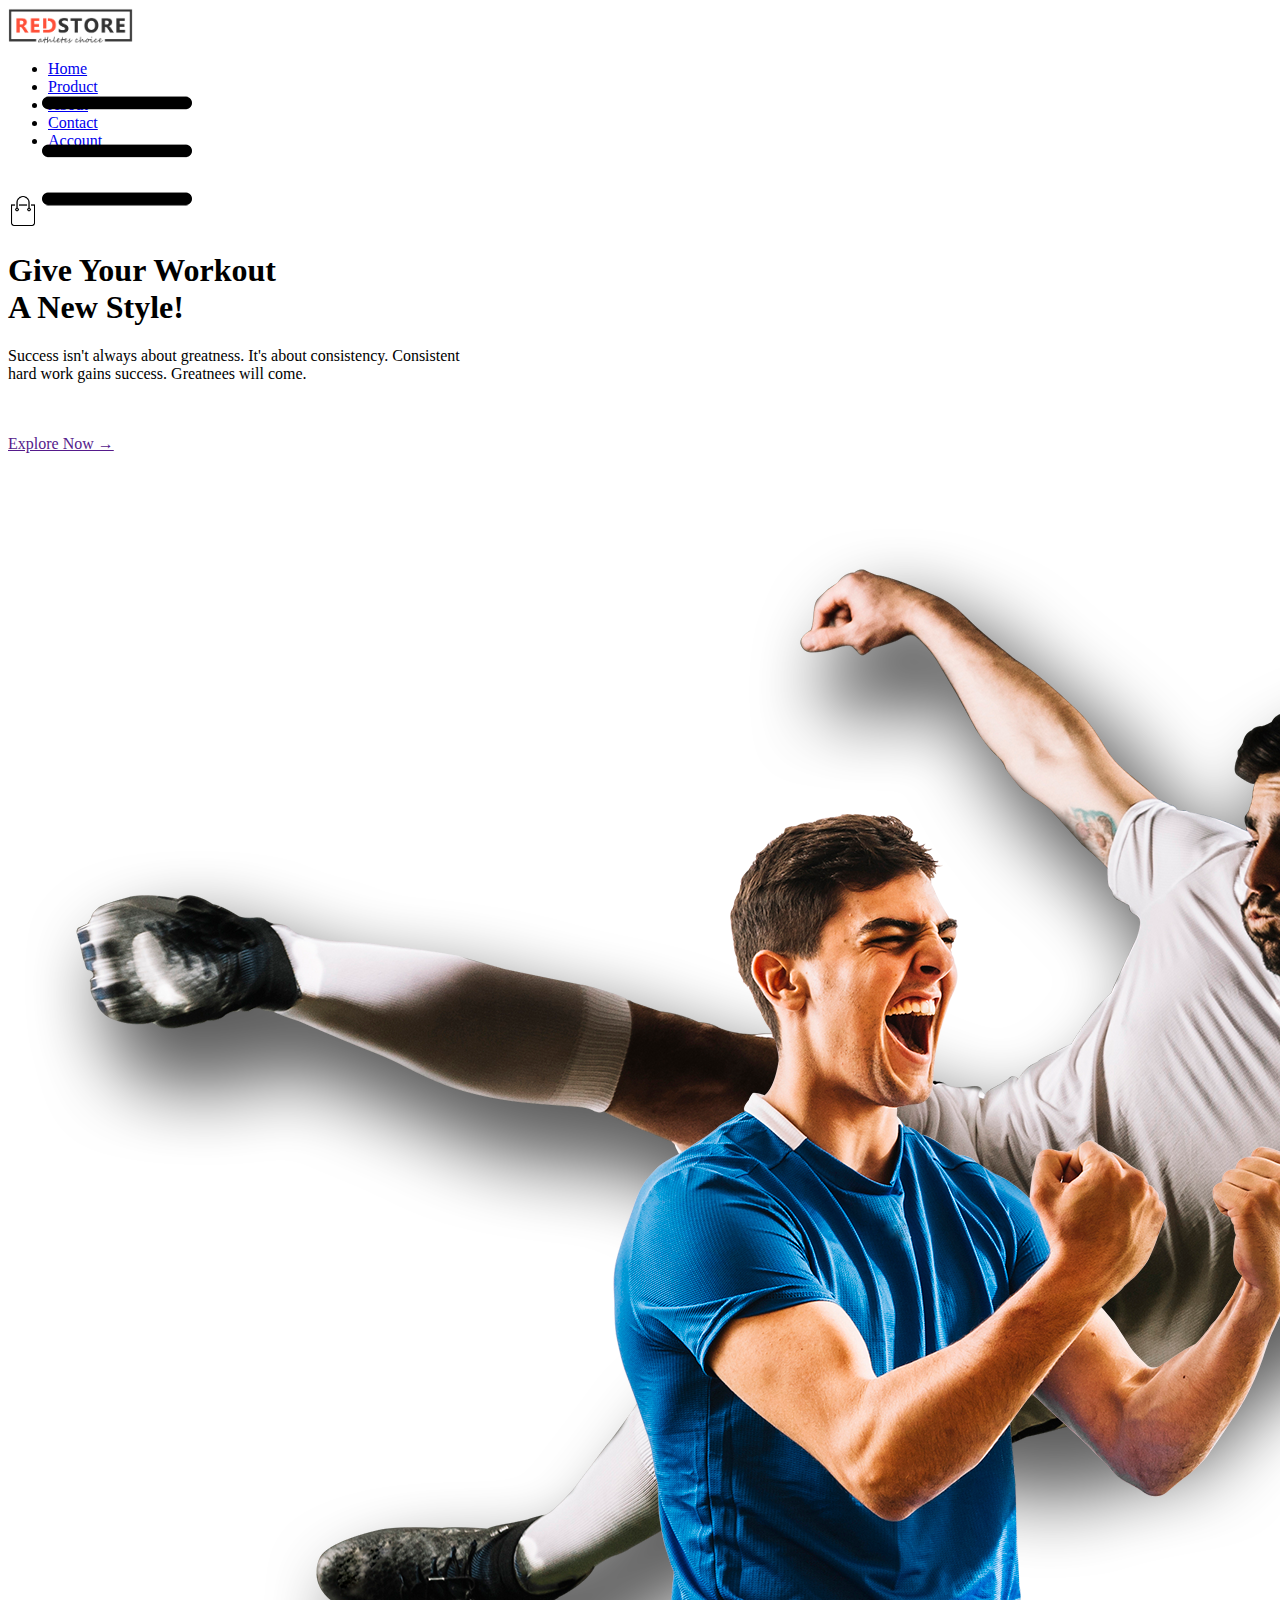
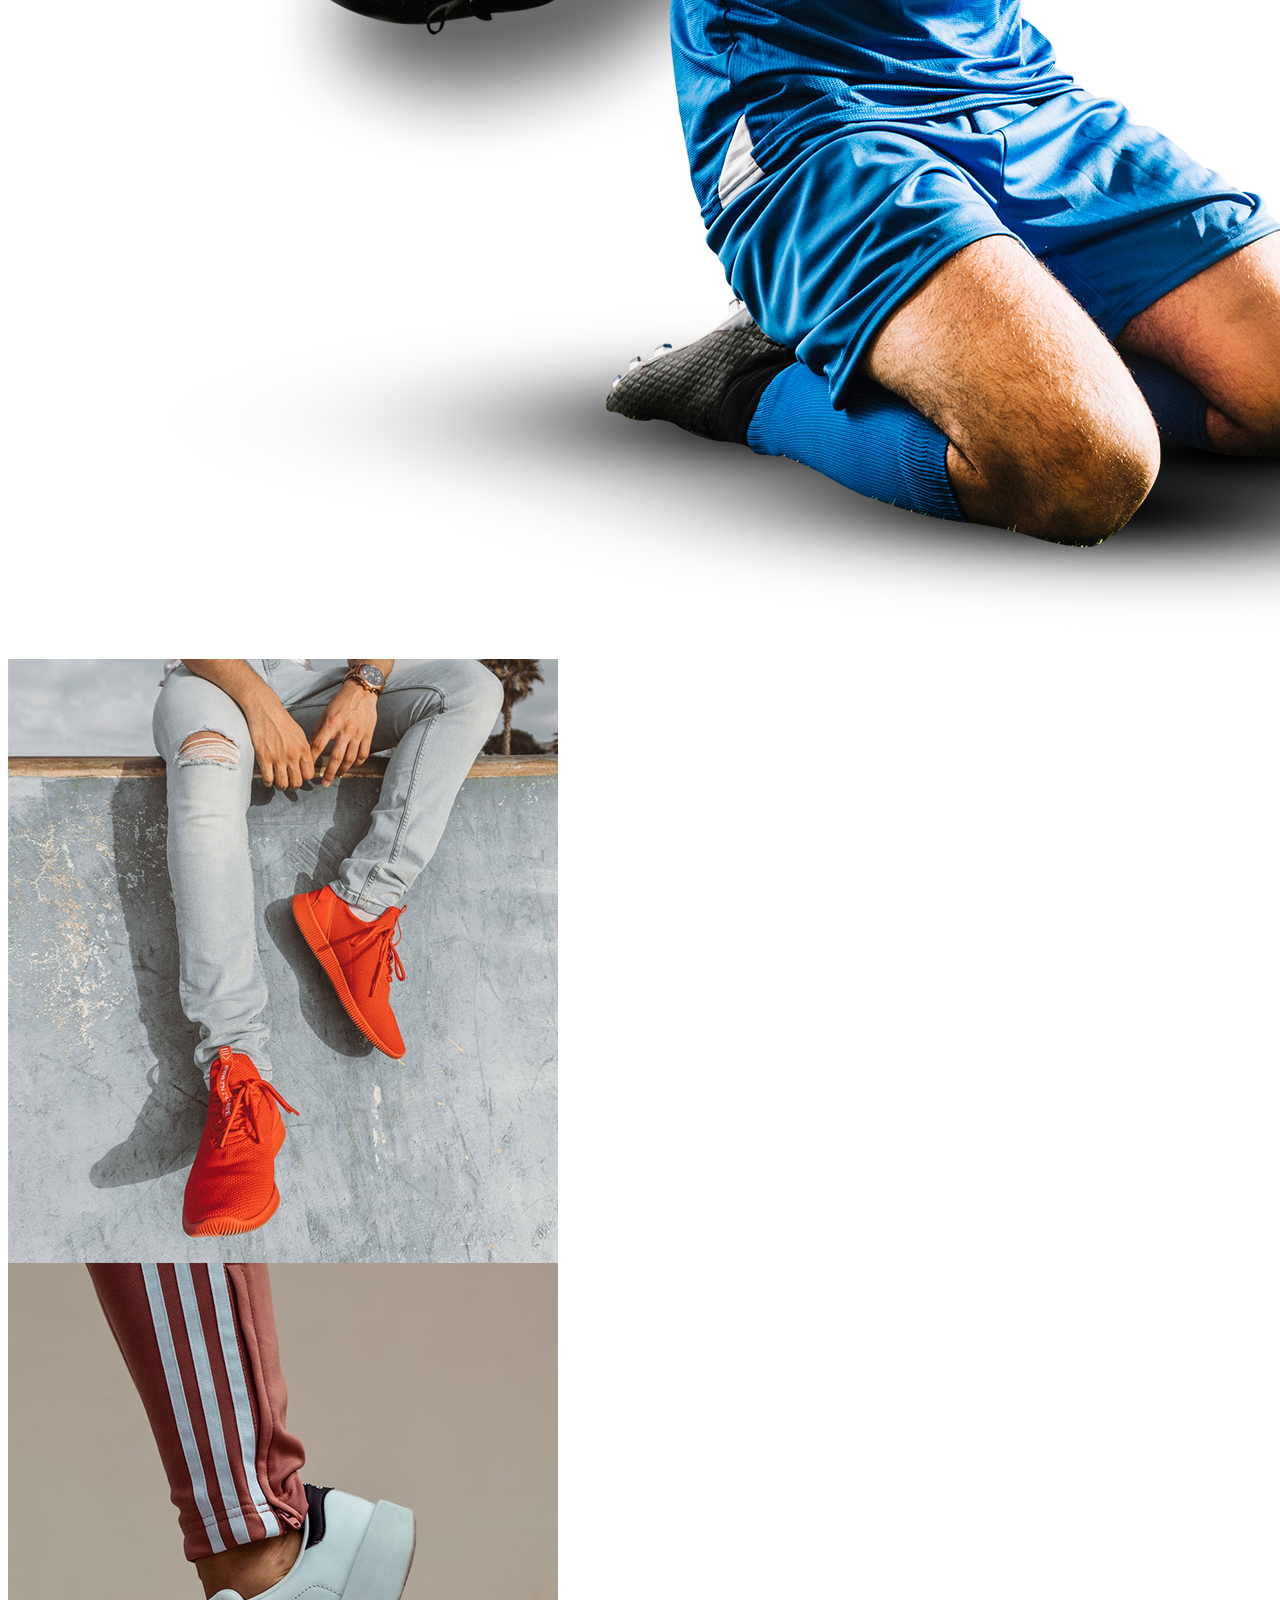
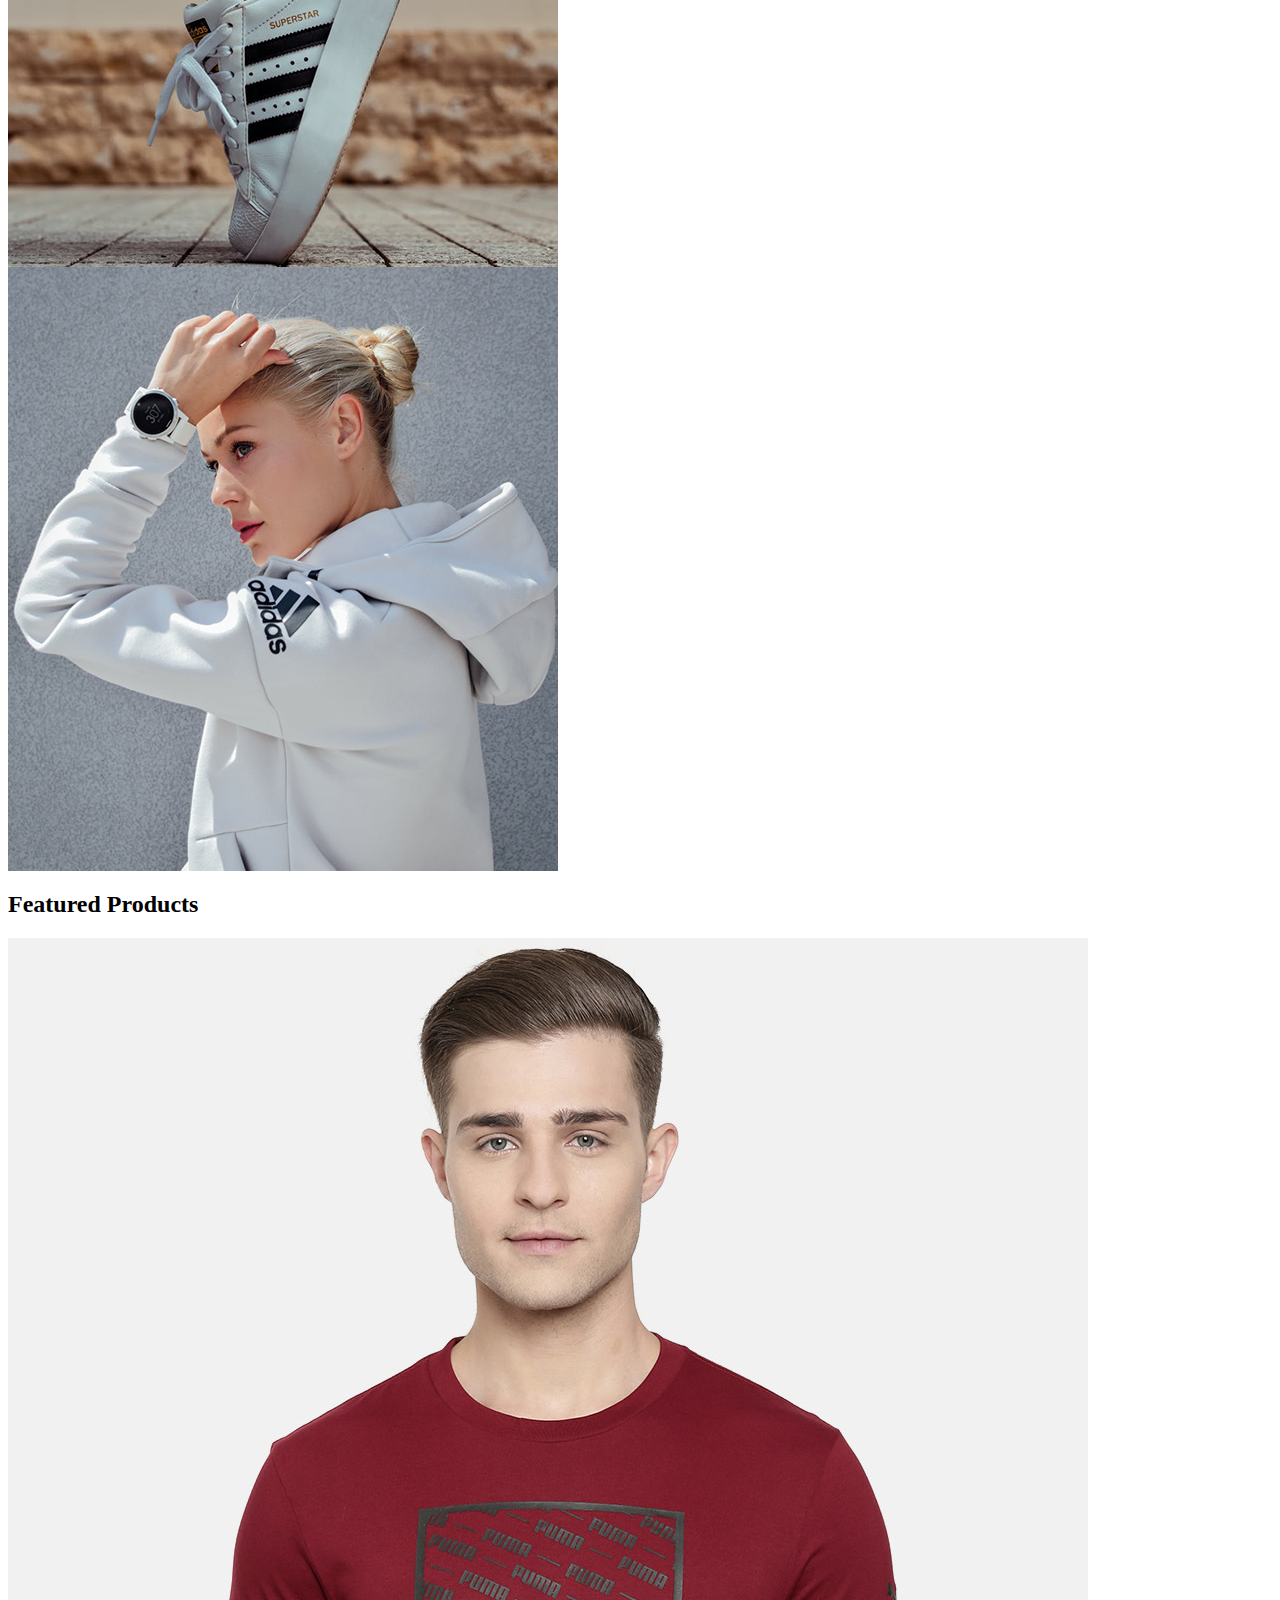
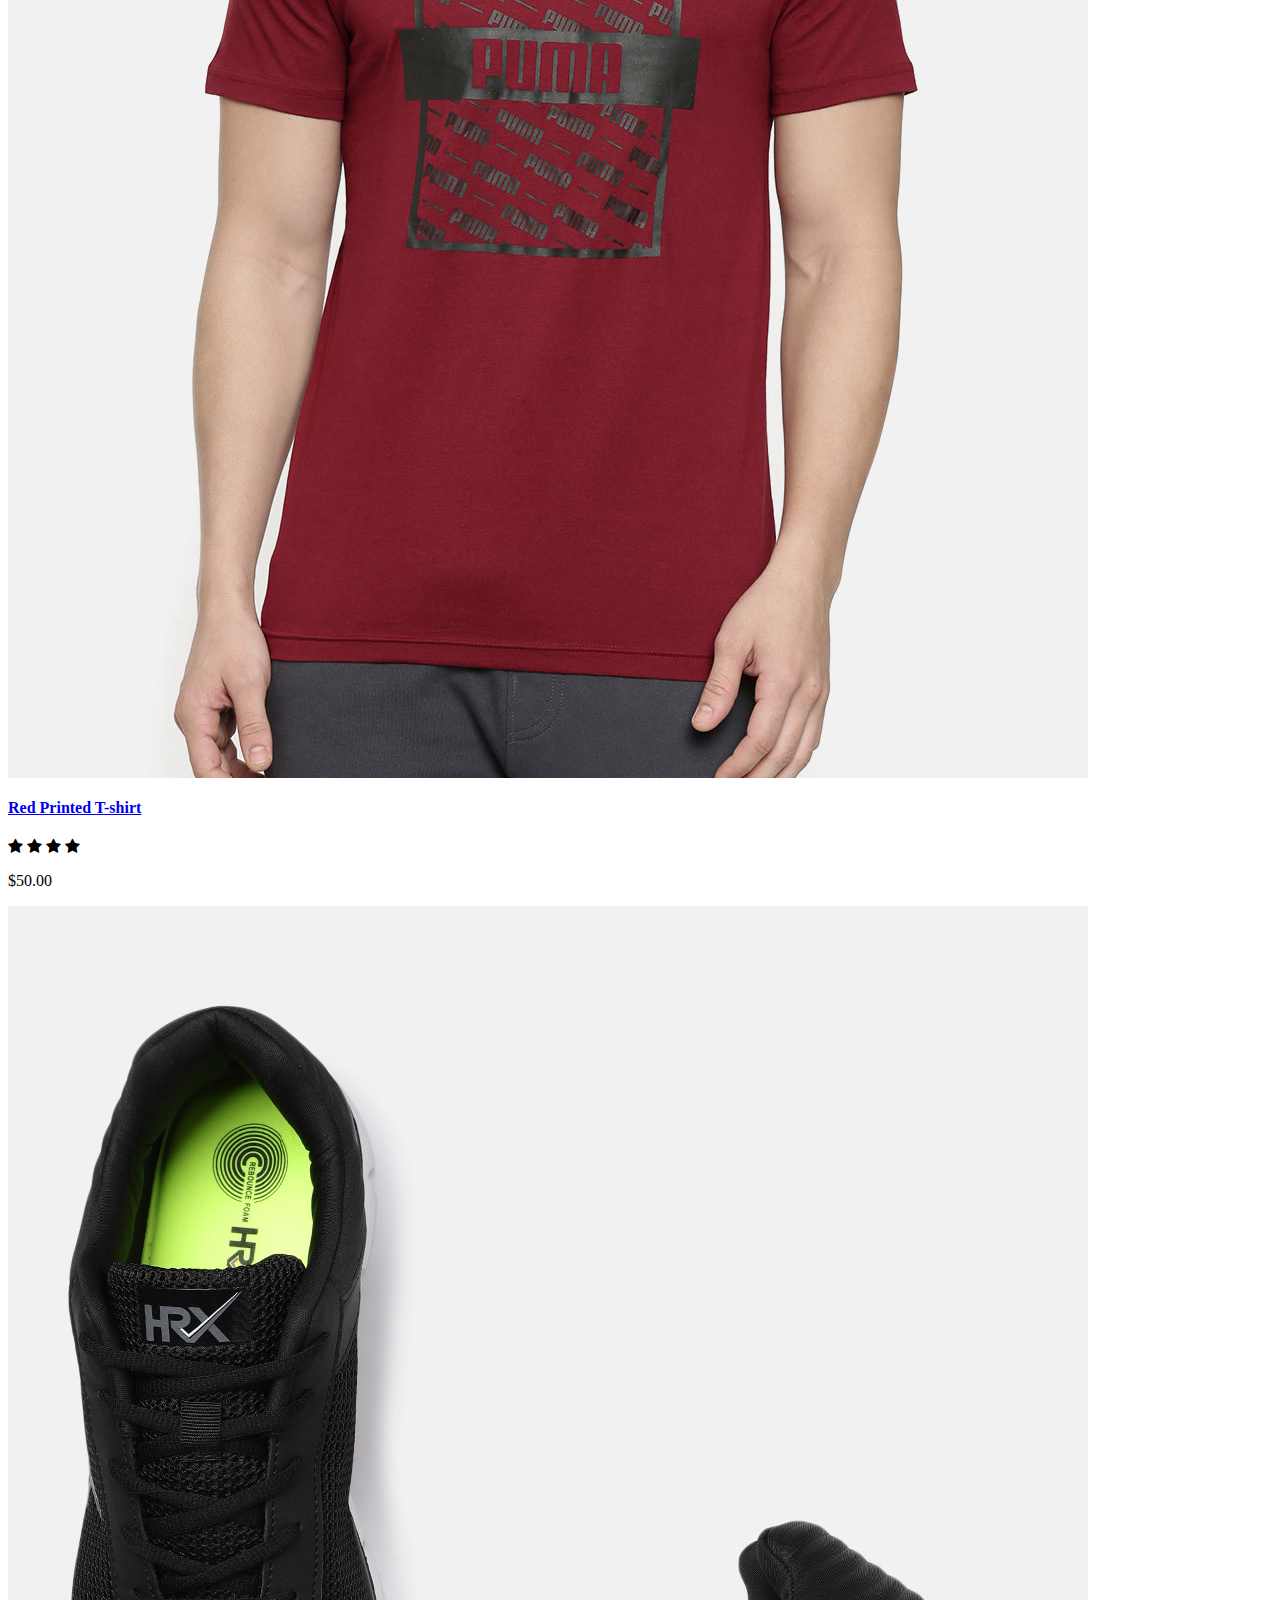
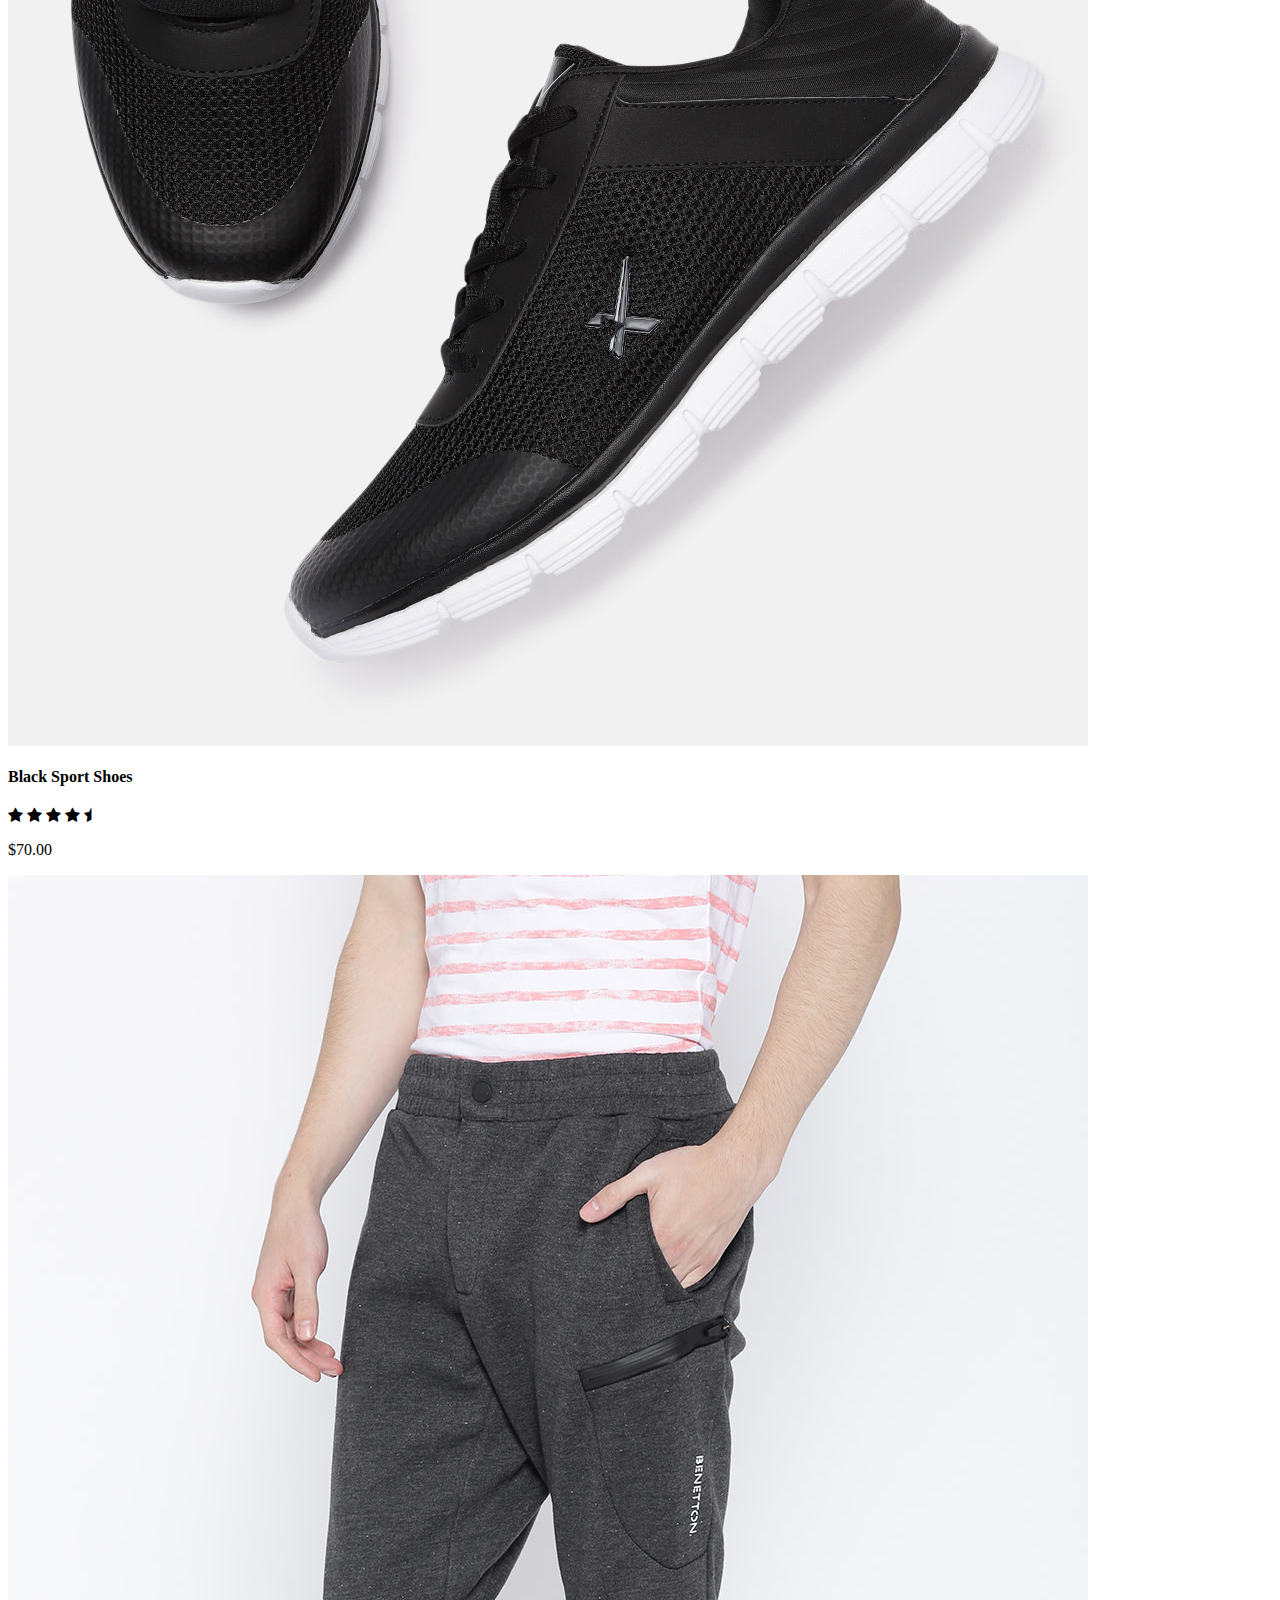
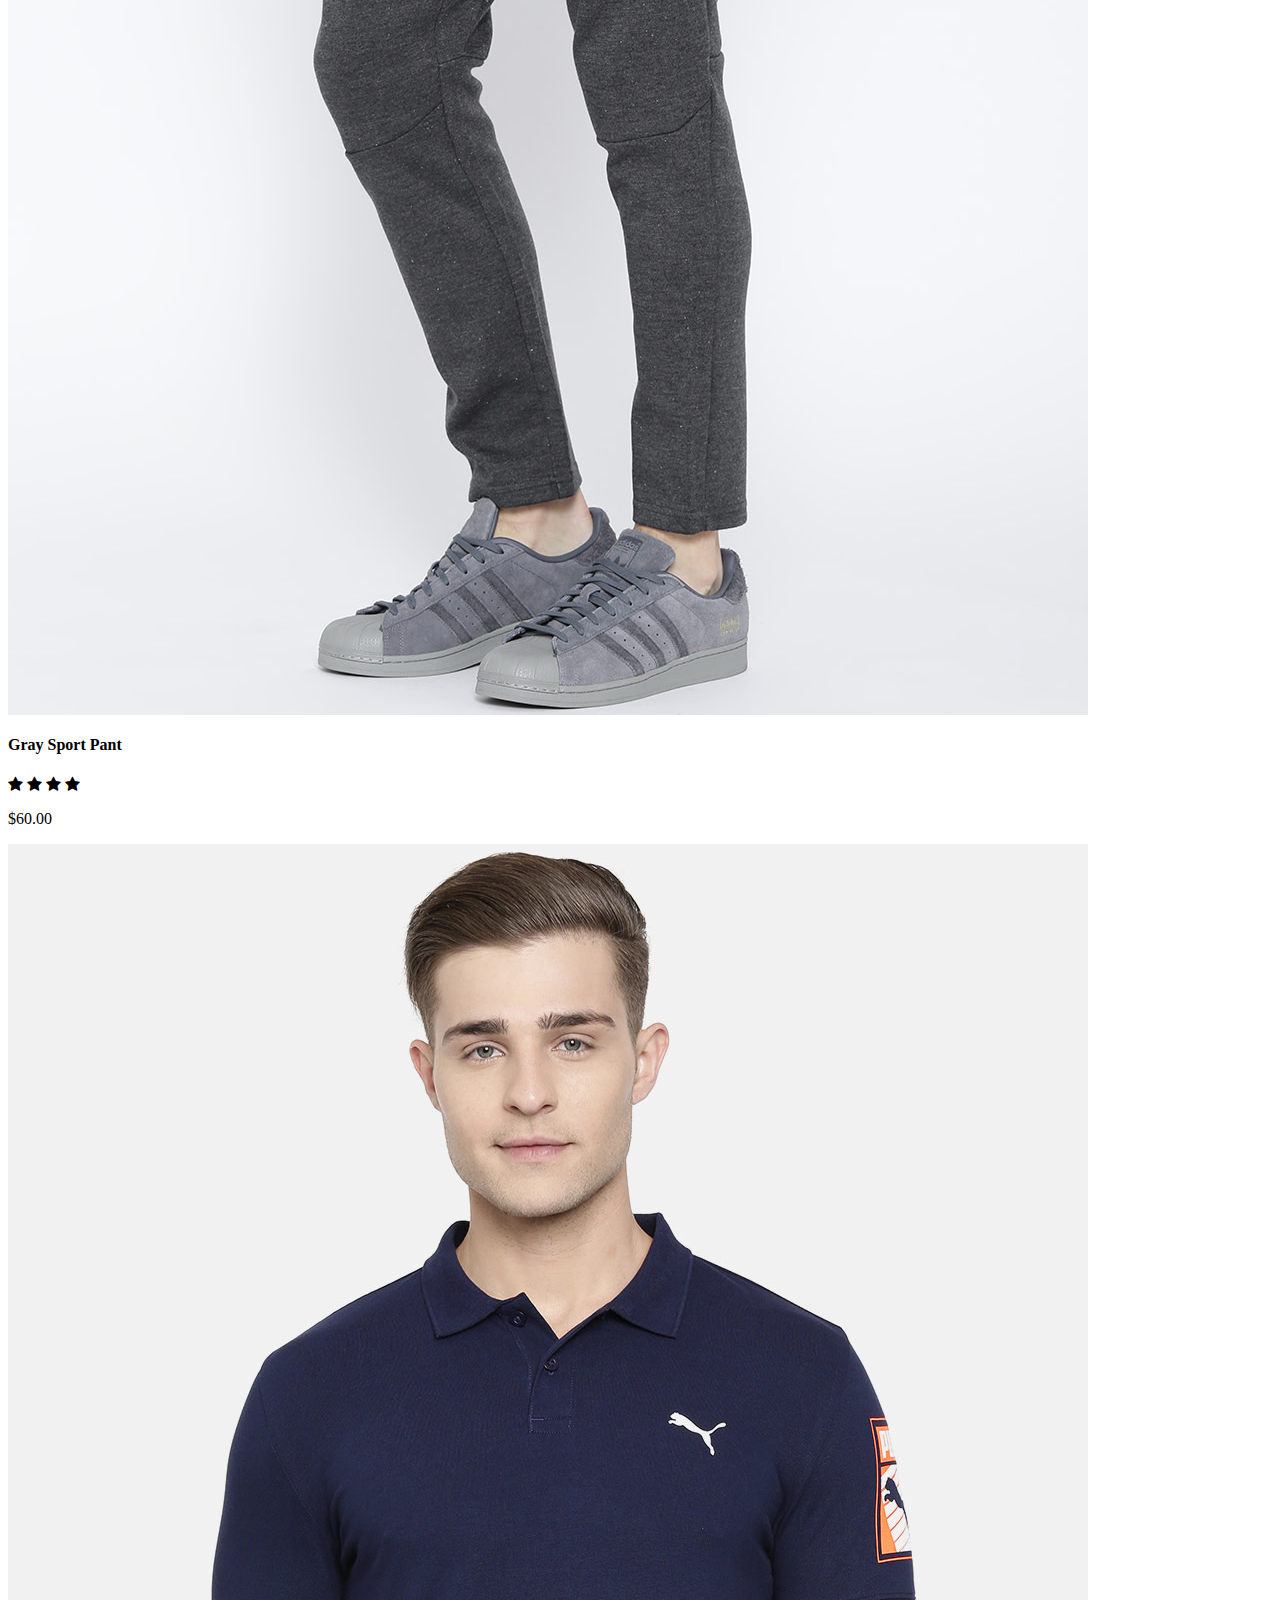
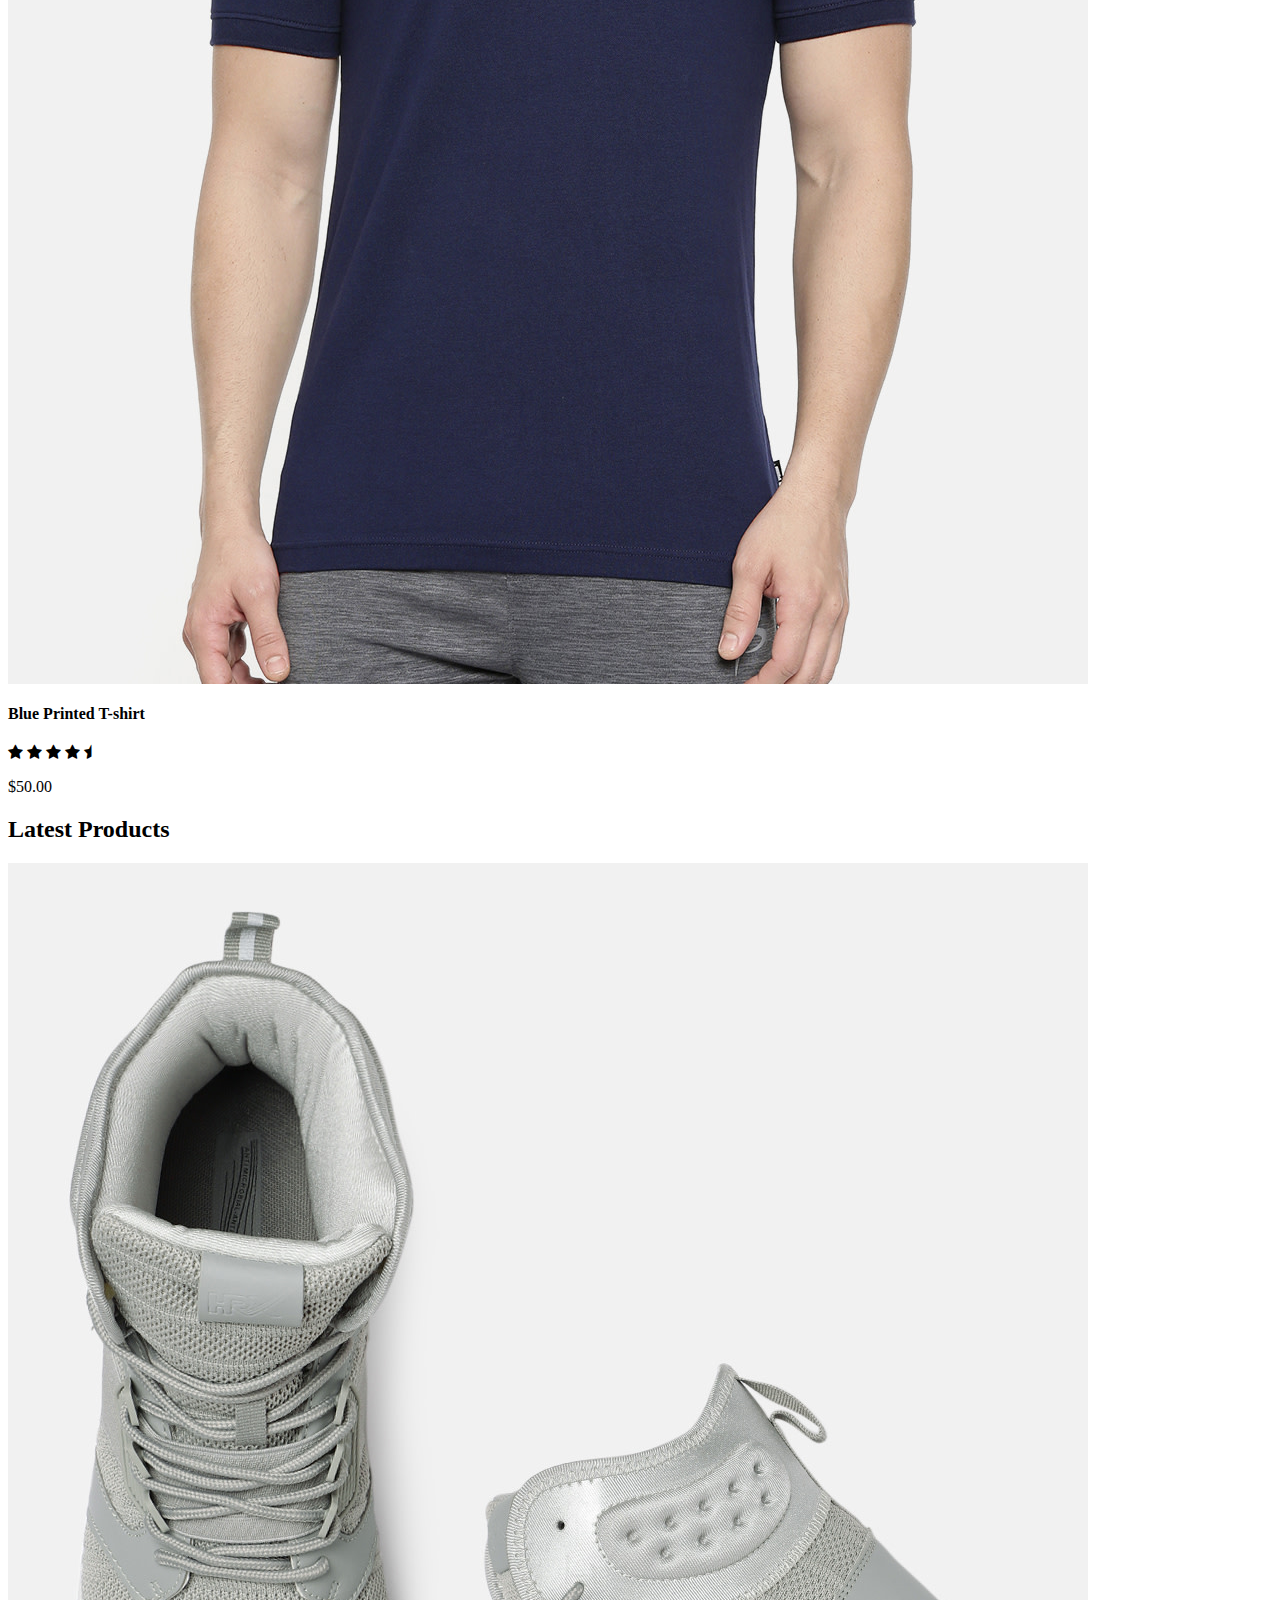
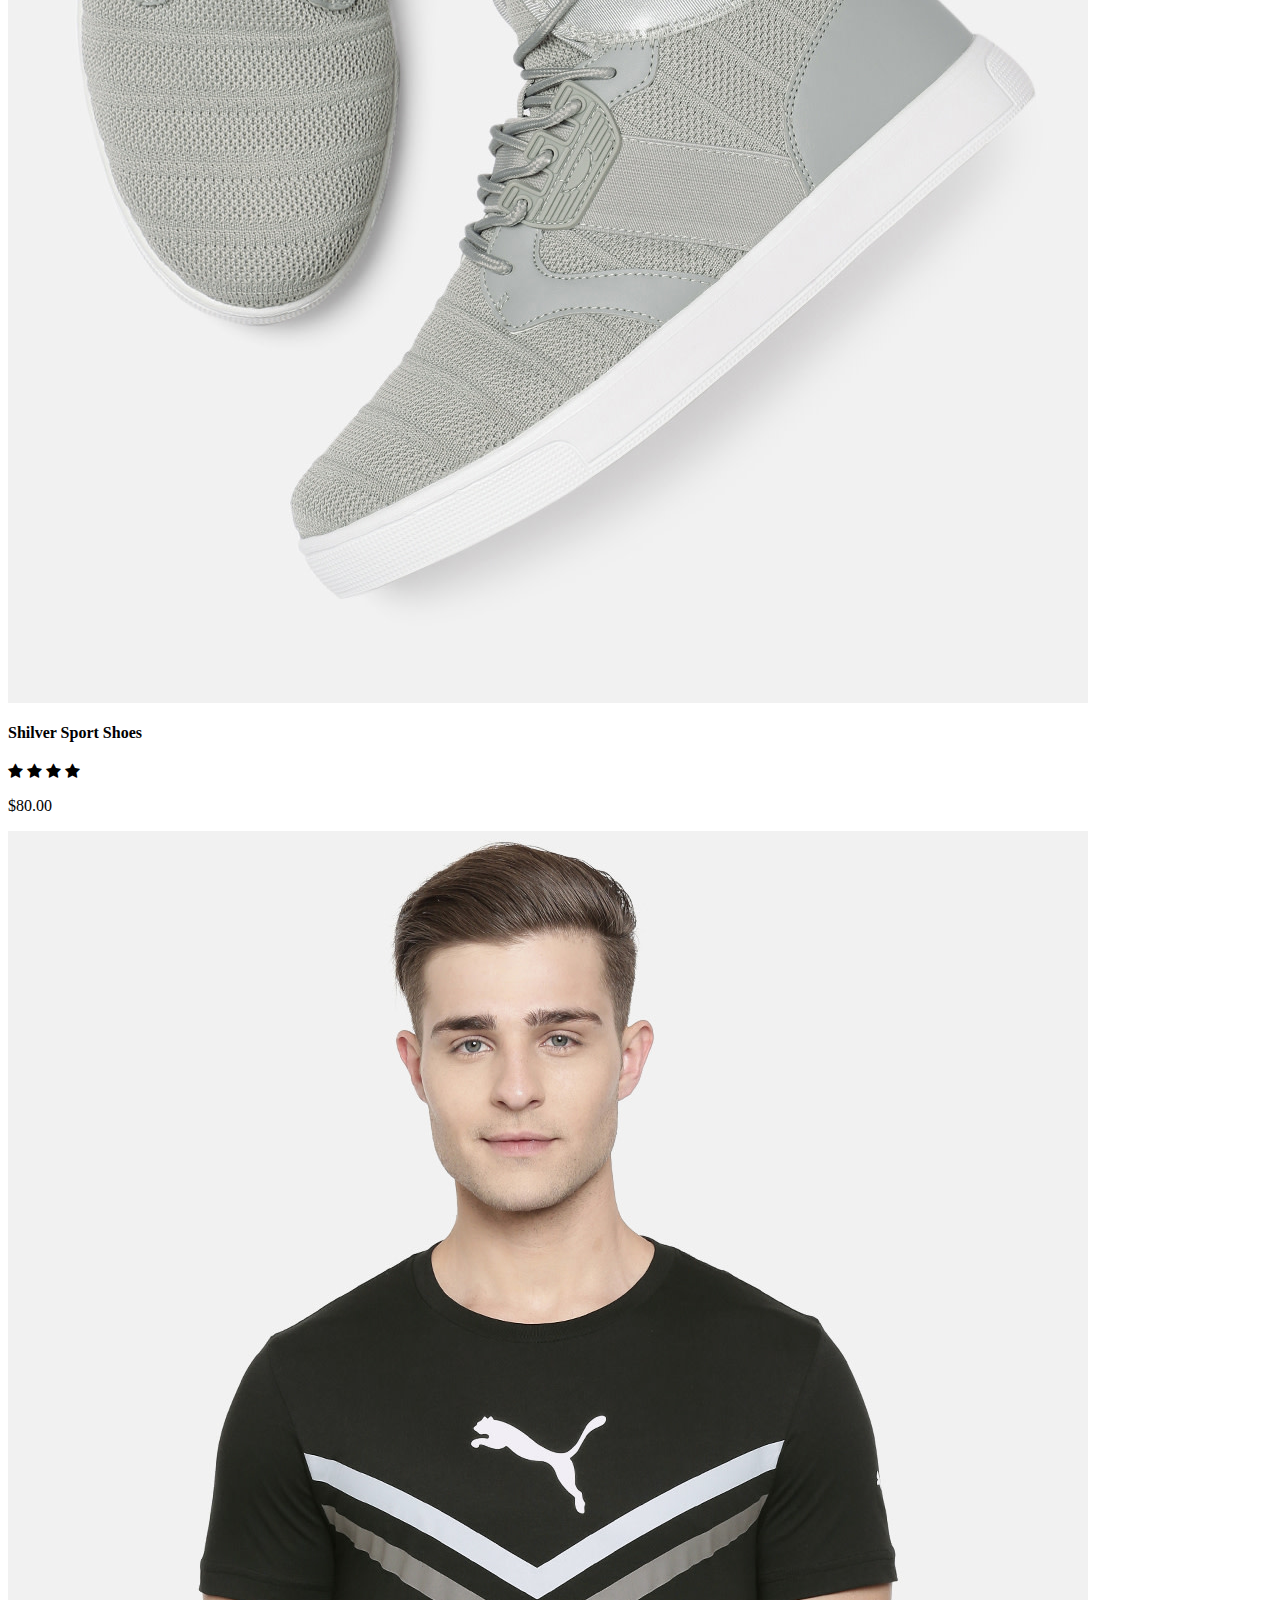
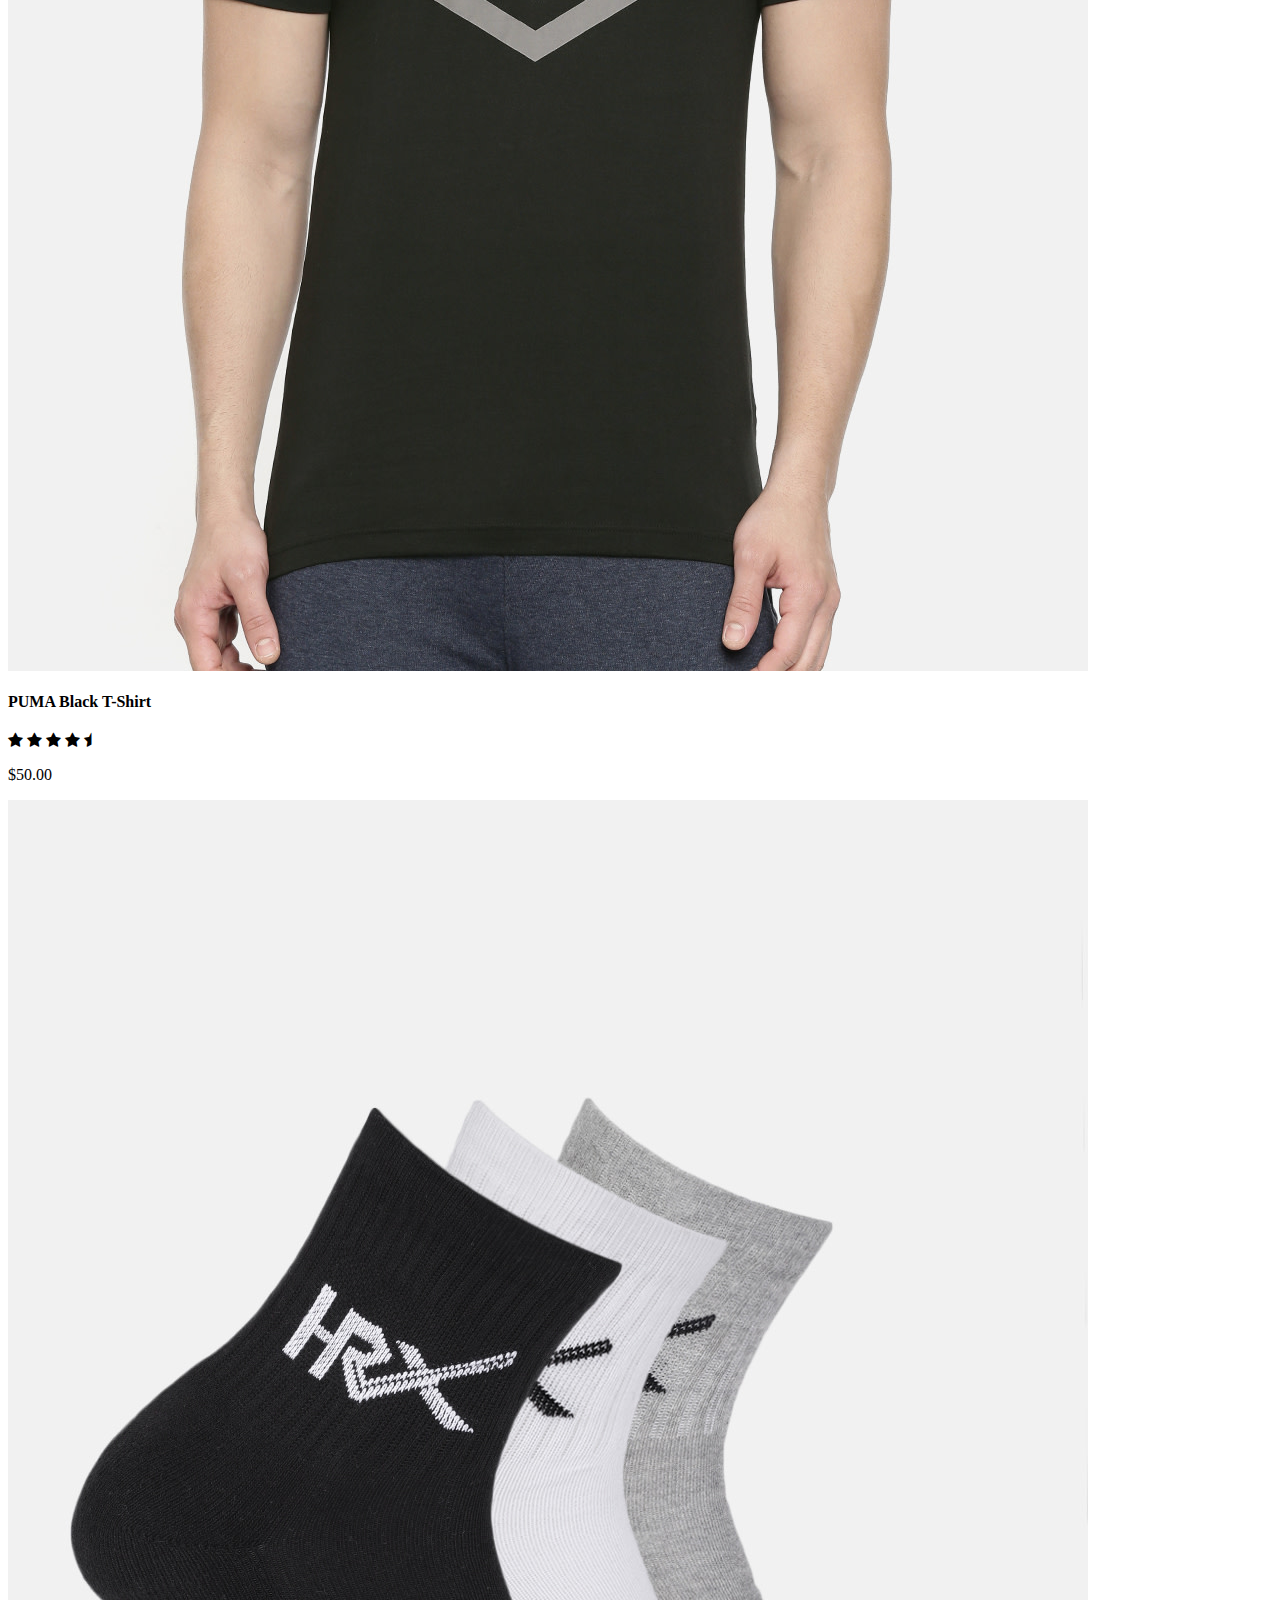
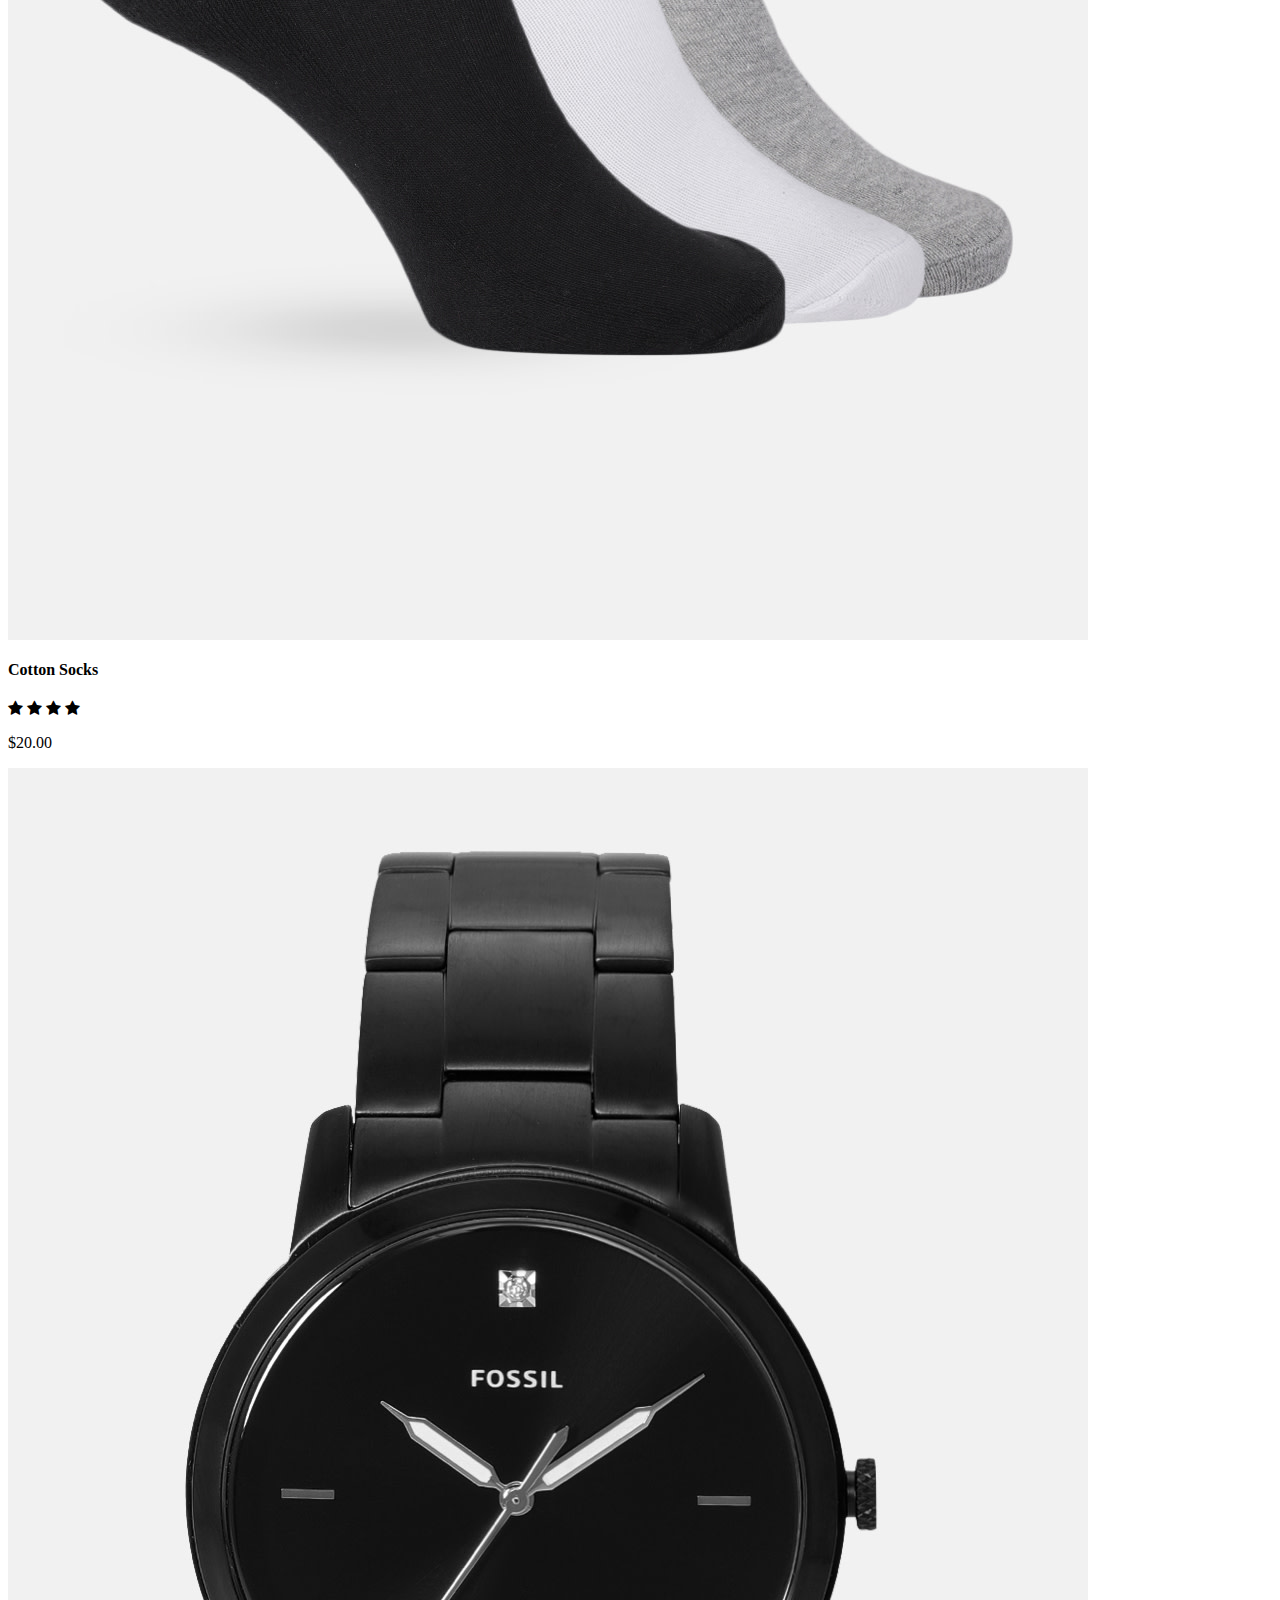
<file: index.html>
<html lang="en">
<head>
    <meta charset="UTF-8">
     <meta name="viewport" content="width=device-width, initial-scale=1.0">
    <title>RedStore | Ecommerce Website Design</title>
    <link rel="stylesheet" href="D:\project\style.css">
    <link href="https://fonts.googleapis.com/css2?family=Poppins:wght@200;300;400;500;600;700&display=swap" rel="stylesheet">
    <link rel="stylesheet" href=" https://cdnjs.cloudflare.com/ajax/libs/font-awesome/4.7.0/css/font-awesome.min.css">
    </head>
<body>
<div class="header">

    <div class="container">
        <div class="navbar">
            <div class="logo">
             <a href="index.html"><img src="images\logo.png" width="125px"></a>
             </div>
             <nav>
             <ul id="MenuItems">
     <li><a href="index.html">Home</a> </li>
     <li><a href="products.html">Product</a> </li>
     <li><a href="about.html">About</a> </li>
     <li><a href="contact.html">Contact</a> </li>
     <li><a href="account.html">Account</a> </li>
             </ul>
         </nav>
         <a href="cart.html"><img src="images\cart.png" width="30px" height="30px"></a>
         <img src="images\menu.png" class="menu-icon" onclick="menutoggle()">  
            </div>
            <div class="row">
                <div class="col-2">
                   <h1>Give Your Workout<br> A New Style!</h1>
                   <p>Success isn't always about greatness. It's about consistency. Consistent<br>hard work gains success. Greatnees will come.</p>
                   <br><br>
                    <a href="" class="btn">Explore Now &#8594;</a>
                </div>
                <div class="col-2">
<img src="images\image1.png">
                </div> 
            </div>
    </div>
</div>
<!------ featured categories---------> 
    <div class="categories">
        <div class="small-container">
            <div class="row">
                <div class="col-3">
                    <img src=".\images\category-1.jpg">
                </div>
                    <div class="col-3">
                        <img src=".\images\category-2.jpg">
                    </div>
                    <div class="col-3">
                        <img src=".\images\category-3.jpg">
                    </div>
            </div>
        </div>
        
    </div>
   <!------ featured products ---------> 
   <div class="small-container">
       <h2 class="title">Featured Products</h2>
       <div class="row">
           <div class="col-4">
               <a href="product-details.html"><img src=".\images\product-1.jpg"></a>
               <a href="product-details.html"><h4>Red Printed T-shirt</h4></a>
               <div class="rating">
                <i class="fa fa-star checked"></i>
                <i class="fa fa-star checked"></i>
                <i class="fa fa-star checked"></i>
                <i class="fa fa-star checked"></i>
                </div>
               <p>$50.00</p>
           </div>
           <div class="col-4">
            <img src=".\images\product-2.jpg">
            <h4>Black Sport Shoes</h4>
            <div class="rating">
             <i class="fa fa-star checked"></i>
             <i class="fa fa-star checked"></i>
             <i class="fa fa-star checked"></i>
             <i class="fa fa-star checked"></i>
             <i class="fa fa-star-half checked"></i>
             </div>
            <p>$70.00</p>
        </div>
        <div class="col-4">
            <img src=".\images\product-3.jpg">
            <h4>Gray Sport Pant</h4>
            <div class="rating">
             <i class="fa fa-star checked"></i>
             <i class="fa fa-star checked"></i>
             <i class="fa fa-star checked"></i>
             <i class="fa fa-star checked"></i>
            </div>
            <p>$60.00</p>
        </div>
        <div class="col-4">
            <img src=".\images\product-4.jpg">
            <h4>Blue Printed T-shirt</h4>
            <div class="rating">
             <i class="fa fa-star checked"></i>
             <i class="fa fa-star checked"></i>
             <i class="fa fa-star checked"></i>
             <i class="fa fa-star checked"></i>
             <i class="fa fa-star-half checked"></i>
            </div>
            <p>$50.00</p>
        
        
        </div>
   </div>
   <h2 class="title">Latest Products</h2>
   <div class="row">
    <div class="col-4">
        <img src=".\images\product-5.jpg">
        <h4>Shilver Sport Shoes</h4>
        <div class="rating">
         <i class="fa fa-star checked"></i>
         <i class="fa fa-star checked"></i>
         <i class="fa fa-star checked"></i>
         <i class="fa fa-star checked"></i>
         </div>
        <p>$80.00</p>
    </div>
    <div class="col-4">
     <img src=".\images\product-6.jpg">
     <h4>PUMA Black T-Shirt</h4>
     <div class="rating">
      <i class="fa fa-star checked"></i>
      <i class="fa fa-star checked"></i>
      <i class="fa fa-star checked"></i>
      <i class="fa fa-star checked"></i>
      <i class="fa fa-star-half checked"></i>
      </div>
     <p>$50.00</p>
 </div>
 <div class="col-4">
     <img src=".\images\product-7.jpg">
     <h4>Cotton Socks</h4>
     <div class="rating">
      <i class="fa fa-star checked"></i>
      <i class="fa fa-star checked"></i>
      <i class="fa fa-star checked"></i>
      <i class="fa fa-star checked"></i>
     </div>
     <p>$20.00</p>
 </div>
 <div class="col-4">
     <img src=".\images\product-8.jpg">
     <h4>FOSSIL Watch</h4>
     <div class="rating">
      <i class="fa fa-star checked"></i>
      <i class="fa fa-star checked"></i>
      <i class="fa fa-star checked"></i>
      <i class="fa fa-star checked"></i>
      <i class="fa fa-star-half checked"></i>
     </div>
     <p>$90.00</p>
 
 
 </div>
</div>
<div class="row">
    <div class="col-4">
        <img src=".\images\product-9.jpg">
        <h4>Sekmi-1260 Analog Watch</h4>
        <div class="rating">
         <i class="fa fa-star checked"></i>
         <i class="fa fa-star checked"></i>
         <i class="fa fa-star checked"></i>
         <i class="fa fa-star checked"></i>
         </div>
        <p>$40.00</p>
    </div>
    <div class="col-4">
     <img src=".\images\product-10.jpg">
     <h4>NIKE Black Sport Shoes</h4>
     <div class="rating">
      <i class="fa fa-star checked"></i>
      <i class="fa fa-star checked"></i>
      <i class="fa fa-star checked"></i>
      <i class="fa fa-star checked"></i>
      <i class="fa fa-star-half checked"></i>
      </div>
     <p>$80.00</p>
 </div>
 <div class="col-4">
     <img src=".\images\product-11.jpg">
     <h4>Bata Shoes</h4>
     <div class="rating">
      <i class="fa fa-star checked"></i>
      <i class="fa fa-star checked"></i>
      <i class="fa fa-star checked"></i>
      <i class="fa fa-star checked"></i>
     </div>
     <p>$50.00</p>
 </div>
 <div class="col-4">
     <img src=".\images\product-12.jpg">
     <h4>Black Pant</h4>
     <div class="rating">
      <i class="fa fa-star checked"></i>
      <i class="fa fa-star checked"></i>
      <i class="fa fa-star checked"></i>
      <i class="fa fa-star checked"></i>
      <i class="fa fa-star-half checked"></i>
     </div>
     <p>$60.00</p>
   </div>
</div>  
</div> 
<!--------- offer --------->
<div class="offer">
    <div class="small-container">
        <div class="row">
            <div class="col-2">
                <img src=".\images\exclusive.png" class="offer-img">
            </div>
            <div class="col-2">
                <p>Exclusively  Available on RedStore</p>
                <h1>Smart Band 4</h1>
                <small>The Mi Smart Band 4 features a 39.9% larger
                 (then Mi Band 3) Amoled color full-touch display with
                 adjustable brightness , so everything is clear as can
                be.s</small><br><br>
<a href="" class="btn">Buy Now &#8594</a>
            </div>
        </div>
    </div>
</div>
<!--------- testimonial -------->
<div class="testimonial">
<div class="small-container">
    <div class="row">
        <div class="col-3">
            <i class="fa fa-quote-left"></i>
            <p>Lorem Ipsum is simply dummy text of the printing 
                and typesetting industry. Loram Ipsum has been 
                the industry's standerd  dummy text ever</p>
                <div class="rating">
                    <i class="fa fa-star checked"></i>
                    <i class="fa fa-star checked"></i>
                    <i class="fa fa-star checked"></i>
                    <i class="fa fa-star checked"></i>
                    <i class="fa fa-star-half checked"></i>
                   </div>
                   <img src=".\images\user-1.png">
                   <h3>Sean Parker</h3>
        </div>
        <div class="col-3">
            <i class="fa fa-quote-left"></i>
            <p>Lorem Ipsum is simply dummy text of the printing 
                and typesetting industry. Loram Ipsum has been 
                the industry's standerd  dummy text ever</p>
                <div class="rating">
                    <i class="fa fa-star checked"></i>
                    <i class="fa fa-star checked"></i>
                    <i class="fa fa-star checked"></i>
                    <i class="fa fa-star checked"></i>
                    <i class="fa fa-star-half checked"></i>
                   </div>
                   <img src=".\images\user-2.png">
                   <h3>Mike Smith</h3>
        </div>
        <div class="col-3">
            <i class="fa fa-quote-left"></i>
            <p>Lorem Ipsum is simply dummy text of the printing 
                and typesetting industry. Loram Ipsum has been 
                the industry's standerd  dummy text ever</p>
                <div class="rating">
                    <i class="fa fa-star checked"></i>
                    <i class="fa fa-star checked"></i>
                    <i class="fa fa-star checked"></i>
                    <i class="fa fa-star checked"></i>
                    <i class="fa fa-star-half checked"></i>
                   </div>
                   <img src=".\images\user-3.png">
                   <h3>Mabel Jeo</h3>
        </div>
    </div>
</div>
</div>

<!----------- brands --------->
<div class="brands">
    <div class="small-container">
        <div class="row">
            <div class="col-5">
                <img src=".\images\logo-godrej.png">
            </div>
            <div class="col-5">
                <img src=".\images\logo-oppo.png">
            </div>
            <div class="col-5">
                <img src=".\images\logo-coca-cola.png">
            </div>
            <div class="col-5">
                <img src=".\images\logo-paypal.png">
            </div>
            <div class="col-5">
                <img src=".\images\logo-philips.png">
            </div>
        </div>
    </div>
</div>

<!---------- footer-------->

<div class="footer">
    <div class="container">
        <div class="row">
            <div class="footer-col-1">
                <h3>Download Our App</h3>
                 <p>Download App for Android and ios mobile phone.</p>
                 <div class="app-logo">
                     <img src=".\images\play-store.png">
                     <img src=".\images\app-store.png">
                 </div>
            </div>
            <div class="footer-col-2">
                <img src=".\images\logo-white.png">
                 <p>Our Purpose Is To Sustainably Make the Pleasure and Benefits
                     of Sports Accessible to the Many.</p>
                 </div>
                 <div class="footer-col-3">
                    <h3>Useful Links</h3>
                     <ul>
                     <li>Coupons</li>
                     <li>Blog Post</li> 
                     <li>Return Policy</li>
                     <li>Join Affiliate</li>
                     </ul>
                </div>
                <div class="footer-col-4">
                    <h3>Follow Us</h3>
                     <ul>
                     <li>Facebook</li>
                     <li>Twitter</li> 
                     <li>Instagram</li>
                     <li>You Tube</li>
                     </ul>
                </div>
        </div>
        <hr>
        <p class="copyright">Copyright 2020 - Easy Tutorials</p>
    </div>
</div>
<!-----------js for toggle menu--------->
<script>
    var MenuItems = document.getElementById("MenuItems");

    MenuItems.style.maxHeight = "0px";

    function menutoggle(){
        if(MenuItems.style.maxHeight == "0px")
        {
            MenuItems.style.maxHeight = "200px";
        }
        else
        {
            MenuItems.style.maxHeight = "0px";
        }
    }
</script>
</body>
</html>
</file>
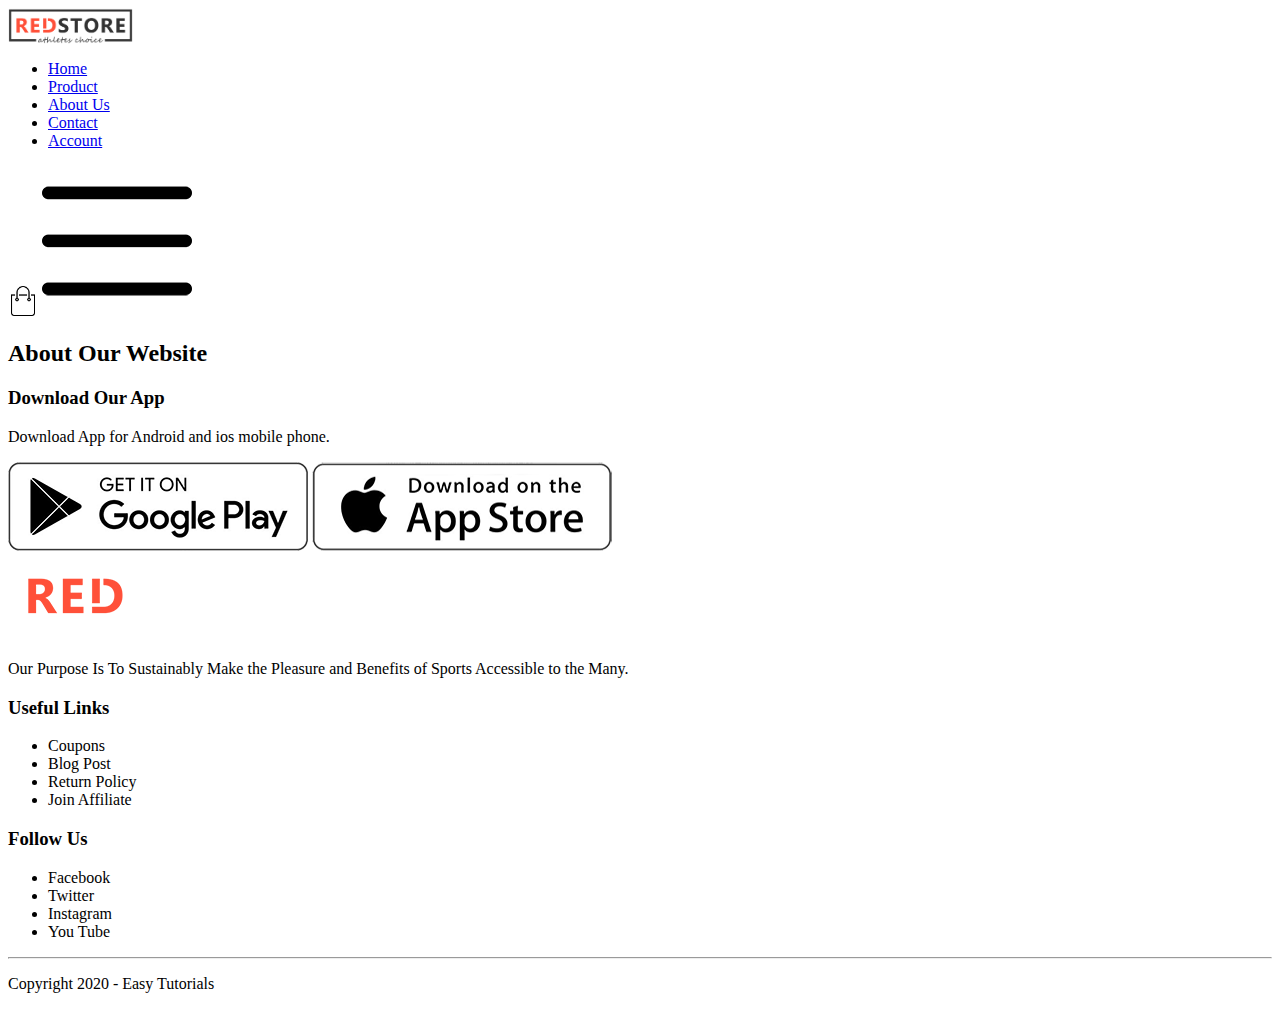
<file: about.html>
<html lang="en">
<head>
    <meta charset="UTF-8">
     <meta name="viewport" content="width=device-width, initial-scale=1.0">
    <title>RedStore | About Us</title>
    <link rel="stylesheet" href="D:\project\style.css">
    <link href="https://fonts.googleapis.com/css2?family=Poppins:wght@200;300;400;500;600;700&display=swap" rel="stylesheet">
    <link rel="stylesheet" href=" https://cdnjs.cloudflare.com/ajax/libs/font-awesome/4.7.0/css/font-awesome.min.css">
    </head>
<body>
<div class="header">

    <div class="container">
        <div class="navbar">
            <div class="logo">
            <a href="index.html"><img src="images\logo.png" width="125px">
            </a>
             </div>
             <nav>
             <ul id="MenuItems">
                <li><a href="index.html">Home</a></li>
                <li><a href="products.html">Product</a></li>
                <li><a href="about.html">About Us</a> </li>
                <li><a href="contact.html">Contact</a> </li>
                <li><a href="account.html">Account</a></li>
             </ul>
         </nav>
         <a href="cart.html"><img src="images\cart.png" width="30px" height="30px"></a>
         <img src="images\menu.png" class="menu-icon" onclick="menutoggle()">  
        </div>
     </div>
</div>

<h2 class="title">About Our Website</h2>

<!---------- footer-------->

<div class="footer">
    <div class="container">
        <div class="row">
            <div class="footer-col-1">
                <h3>Download Our App</h3>
                 <p>Download App for Android and ios mobile phone.</p>
                 <div class="app-logo">
                     <img src="images\play-store.png">
                     <img src="images\app-store.png">
                 </div>
            </div>
            <div class="footer-col-2">
                <img src="images\logo-white.png">
                 <p>Our Purpose Is To Sustainably Make the Pleasure and Benefits
                     of Sports Accessible to the Many.</p>
                 </div>
                 <div class="footer-col-3">
                    <h3>Useful Links</h3>
                     <ul>
                     <li>Coupons</li>
                     <li>Blog Post</li> 
                     <li>Return Policy</li>
                     <li>Join Affiliate</li>
                     </ul>
                </div>
                <div class="footer-col-4">
                    <h3>Follow Us</h3>
                     <ul>
                     <li>Facebook</li>
                     <li>Twitter</li> 
                     <li>Instagram</li>
                     <li>You Tube</li>
                     </ul>
                </div>
            </div>
        <hr>
        <p class="copyright">Copyright 2020 - Easy Tutorials</p>
    </div>
</div>
</body>
</html>
</file>
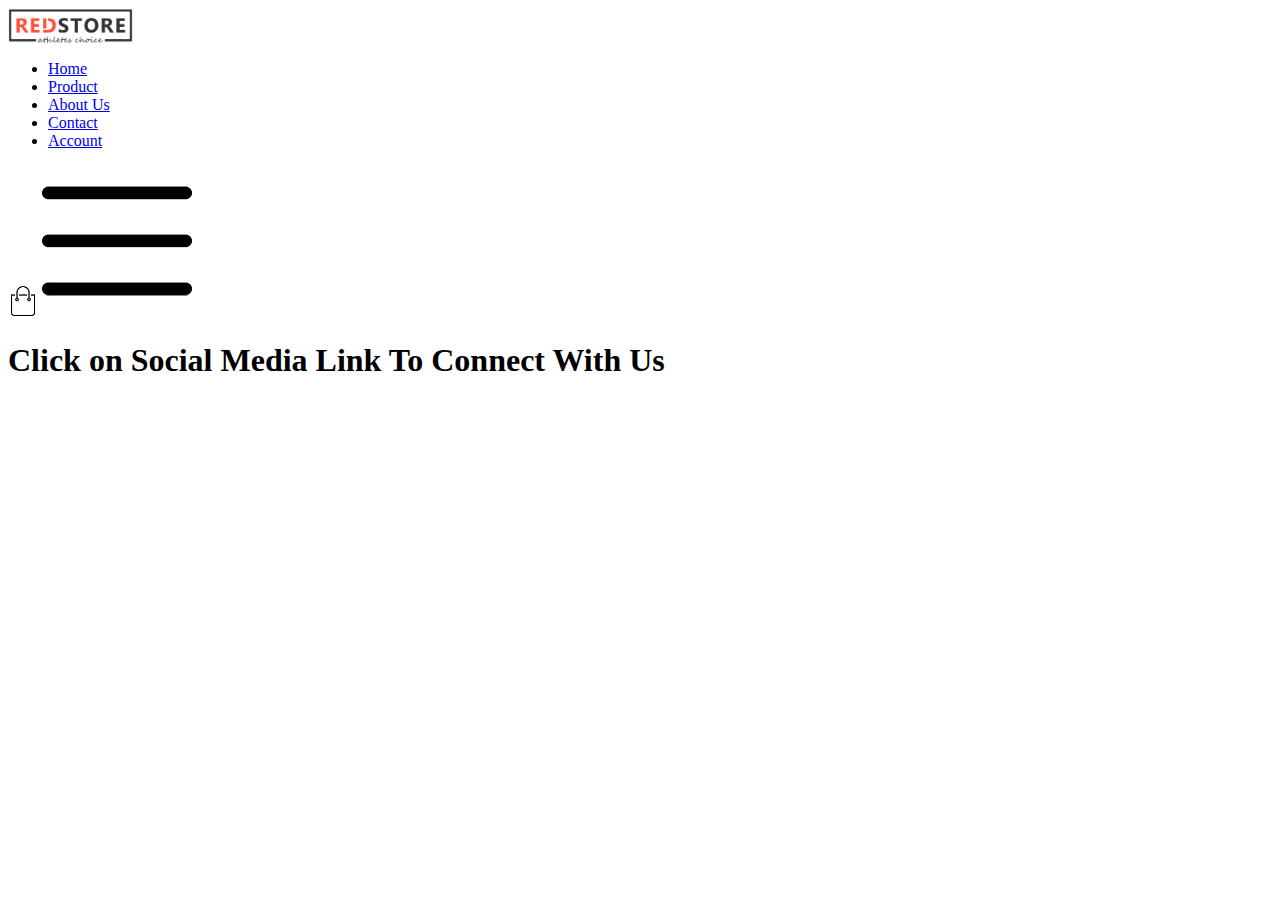
<file: contact.html>
<html lang="en">
<head>
    <title>Contact Us</title>
    <link rel="stylesheet" href="D:\project\style.css">
    <link rel="stylesheet" href="https://pro.fontawesome.com/releases/v5.10.0/css/all.css" integrity="sha384-AYmEC3Yw5cVb3ZcuHtOA93w35dYTsvhLPVnYs9eStHfGJvOvKxVfELGroGkvsg+p" crossorigin="anonymous"/>
</head>
<body>
    <div class="header">

        <div class="container">
            <div class="navbar">
                <div class="logo">
                <a href="index.html"><img src="images\logo.png" width="125px">
                </a>
                 </div>
                 <nav>
                 <ul id="MenuItems">
                    <li><a href="index.html">Home</a></li>
                    <li><a href="products.html">Product</a></li>
                    <li><a href="about.html">About Us</a> </li>
                    <li><a href="contact.html">Contact</a> </li>
                    <li><a href="account.html">Account</a></li>
                 </ul>
             </nav>
            <a href="cart.html"><img src="images\cart.png" width="30px" height="30px"></a>
                <img src="images\menu.png" class="menu-icon" onclick="menutoggle()">
                </div>
                </div>
            <div class="hero">
                <h1>Click on Social Media Link To Connect With Us</h1>
                <br>
                <div class="social-links">
                    <a href=""><i class="fab fa-facebook-f"></i></a>
                    <a href=""><i class="fab fa-youtube"></i></a>
                    <a href=""><i class="fab fa-twitter"></i></a>
                    <a href=""><i class="fab fa-linkedin-in"></i></a>
                    <a href=""><i class="fab fa-instagram"></i></a>

                </div>
            </div>
        
</body>
</html>
</file>
